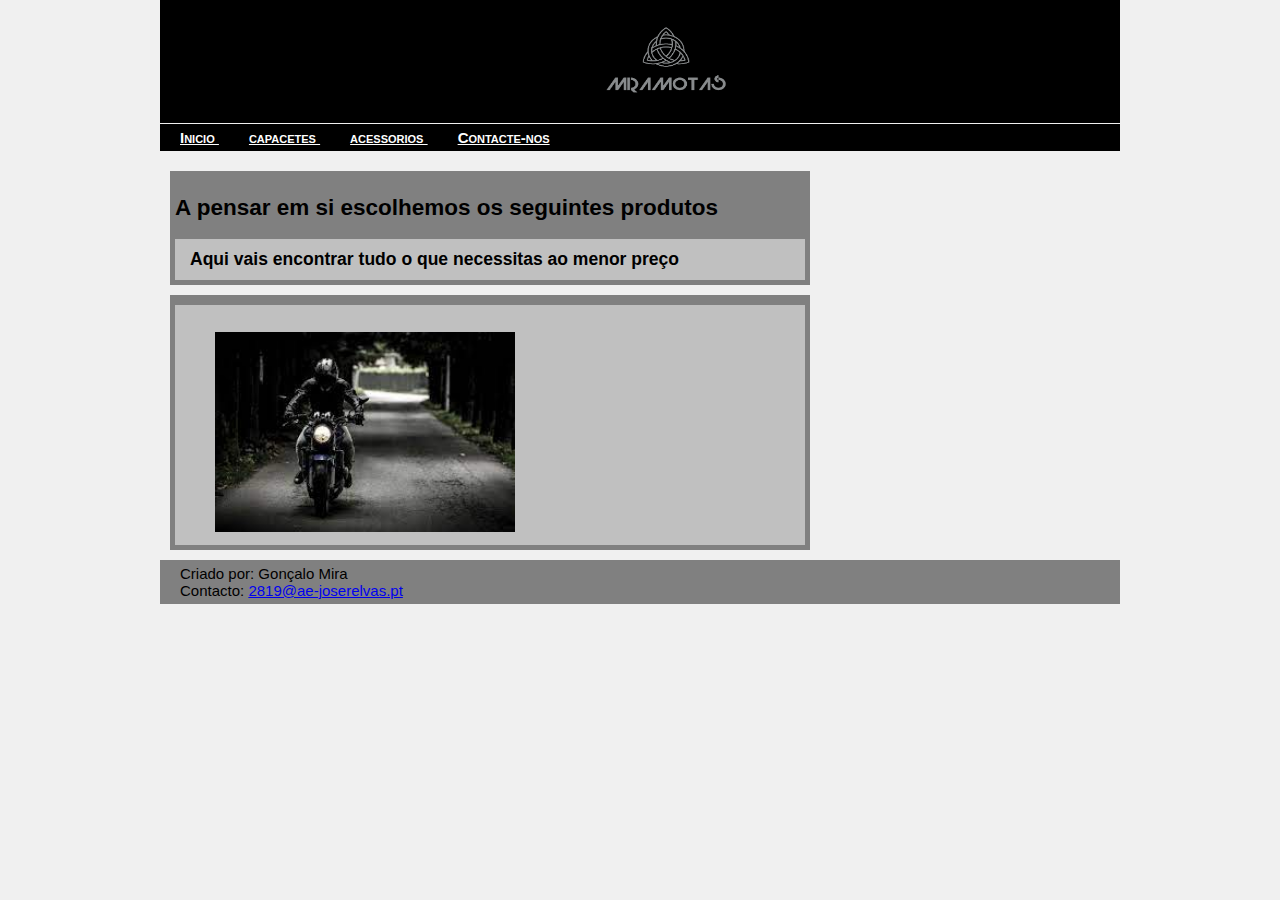
<file: index.html>
<!DOCTYPE html>
<html lang="pt">

<head>
    <meta charset="UTF-8">
    <title> Mira Motas</title>
    <link rel="stylesheet" type="text/css" href="style.css">
    <link rel="shortcut icon" href="./img/logo-sem fundo.png">
</head>

<body>
    <header class="banner">
        <img src="./img/logo-sem fundo.png" alt="" width="150px" height="100px" style="margin-left: 45%;">
    </header>
    <nav>
        <ul>
            <li><a href="index.html"> Inicio </a></li>
            <li><a href="capacetes.html"> capacetes  </a></li>
            <li><a href="atividades.html"> acessorios </a></li>
            <li><a href="sobre.html"> Contacte-nos </a></li>
        </ul>
    </nav>
    <main>
        <section>
            <h2 style="color:black"> A pensar em si escolhemos os seguintes produtos   </h2>
            <article>
                <header>
                    <h3> Aqui vais encontrar tudo o que necessitas ao menor preço  </h3>
                </header>
                </header>
            </article>
        </section>
        <section>
            <article>
                <header>
                    
                    &nbsp
                </header>
                <p style="color:white">
                </p> &nbsp
                &nbsp
                &nbsp
                <img src="./img/mota preto.jpeg" heigt="1000" width="300">
                &nbsp
            </article>
        </section>
        </section>
    </main>
    <footer>
        <p>Criado por: Gonçalo Mira</p>
        <p>Contacto: <a href="mailto: 2819@ae-joserelvas.pt"> 2819@ae-joserelvas.pt </a></p>
    </footer>
</body>

</html>
</file>
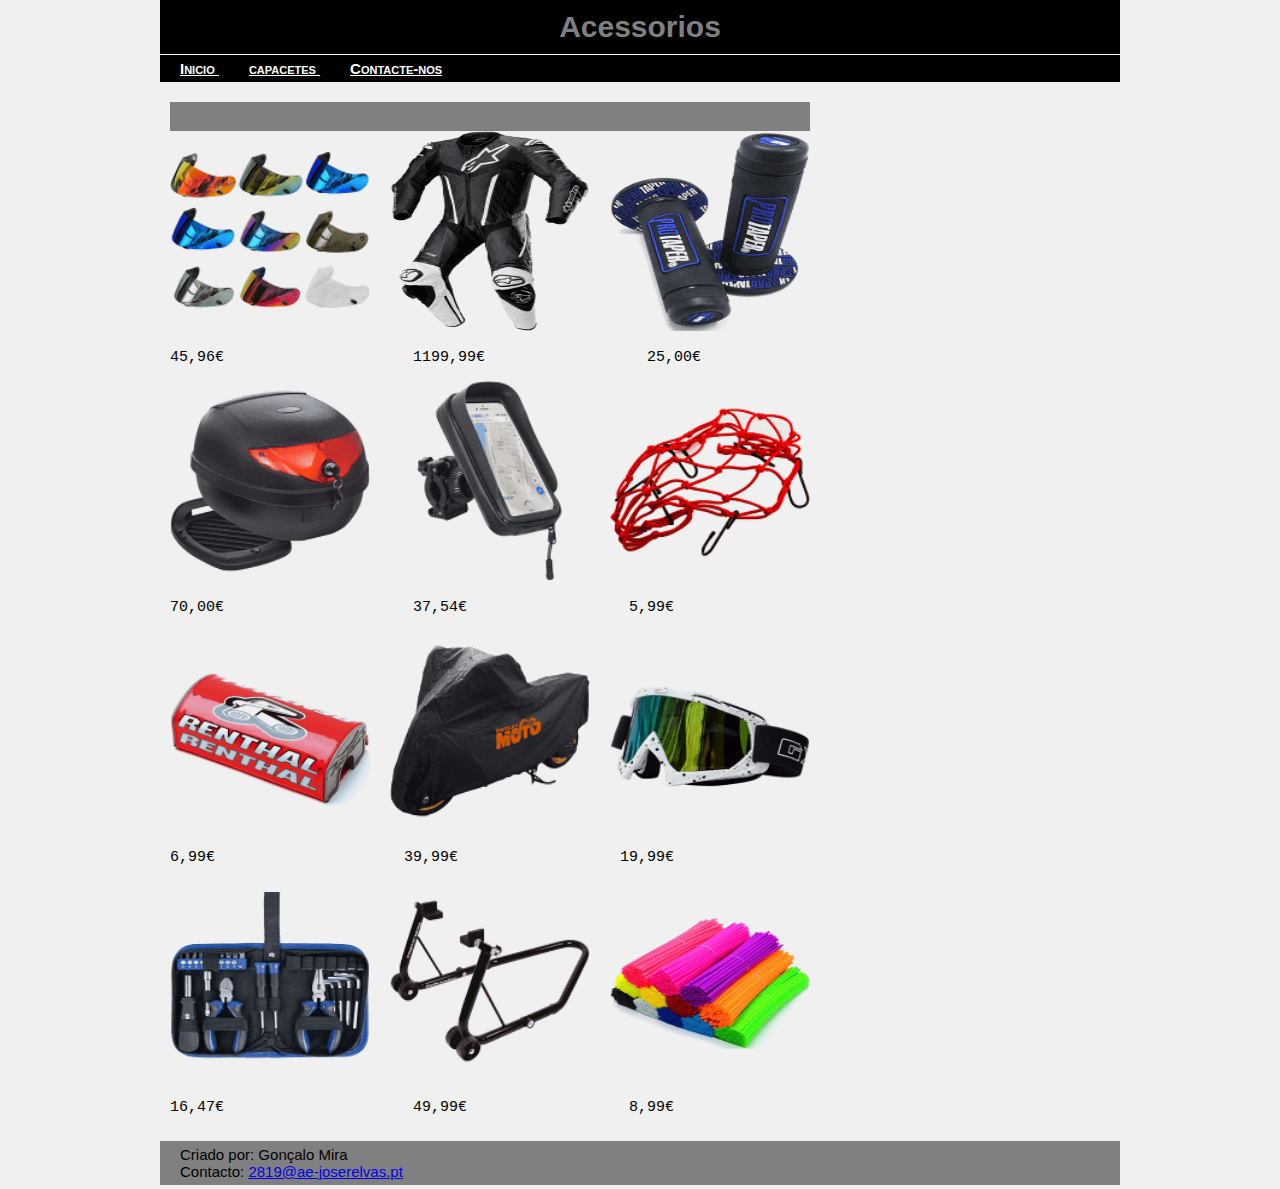
<file: atividades.html>
<!DOCTYPE html>
<html lang="pt">
  <head>
    <meta charset="UTF-8" />
    <title>Mira Motas</title>
    <link rel="stylesheet" type="text/css" href="style.css" />
    <link rel="shortcut icon" href="./img/logo-sem fundo.png">
  </head>
  <body>
    <header class="banner">
      <h1 style="text-align: center; color: gray">Acessorios </h1>
    </header>
    <nav>
      <ul>
        <li><a href="index.html"> Inicio </a></li>
        <li><a href="capacetes.html"> capacetes  </a></li>
        <li><a href="sobre.html"> Contacte-nos  </a></li>
      </ul>
    </nav>
    <main>
      <section>
        <h2 style="text-align: center; color:gray">
         
        </section>
          <table>
            <tr>
              <a href=""><img src="./img/acessorios1.png" width="200px" height="200px"></a>
              <a href=""><img src="./img/acessorios2.png" width="200px" height="200px" style="margin-left: 20px;"></a>
              <a href=""><img src="./img/acessorios3.png" width="200px" height="200px" style="margin-left: 20px;"></a>
              <pre>45,96€                     1199,99€                  25,00€</pre>
              <a href=""><img src="./img/acessorios4.png" width="200px" height="200px"></a>
              <a href=""><img src="./img/acessorios5.png" width="200px" height="200px" style="margin-left: 20px;"></a>
              <a href=""><img src="./img/acessorios6.png" width="200px" height="200px" style="margin-left: 20px;"></a>
              <pre>70,00€                     37,54€                  5,99€</pre>
              <a href=""><img src="./img/acessorios9.png" width="200px" height="200px"></a>
              <a href=""><img src="./img/acessorios8.png" width="200px" height="200px" style="margin-left: 20px;"></a>
              <a href=""><img src="./img/acessorios99.png" width="200px" height="200px" style="margin-left: 20px;"></a>
              <pre>6,99€                     39,99€                  19,99€</pre>
              <a href=""><img src="./img/acessorios20.png" width="200px" height="200px"></a>
              <a href=""><img src="./img/acessorios34.png" width="200px" height="200px" style="margin-left: 20px;"></a>
              <a href=""><img src="./img/acessoriosultimo.png" width="200px" height="200px" style="margin-left: 20px;"></a>
              <pre>16,47€                     49,99€                  8,99€</pre>
          </tr>   
      </table>

    </main>

    <footer>
      <p>Criado por: Gonçalo Mira</p>
      <p>
        Contacto:
        <a href="mailto: 2918@ae-joserelvas.pt">
          2819@ae-joserelvas.pt
        </a>
      </p>
    </footer>
  </body>
</html>
</file>
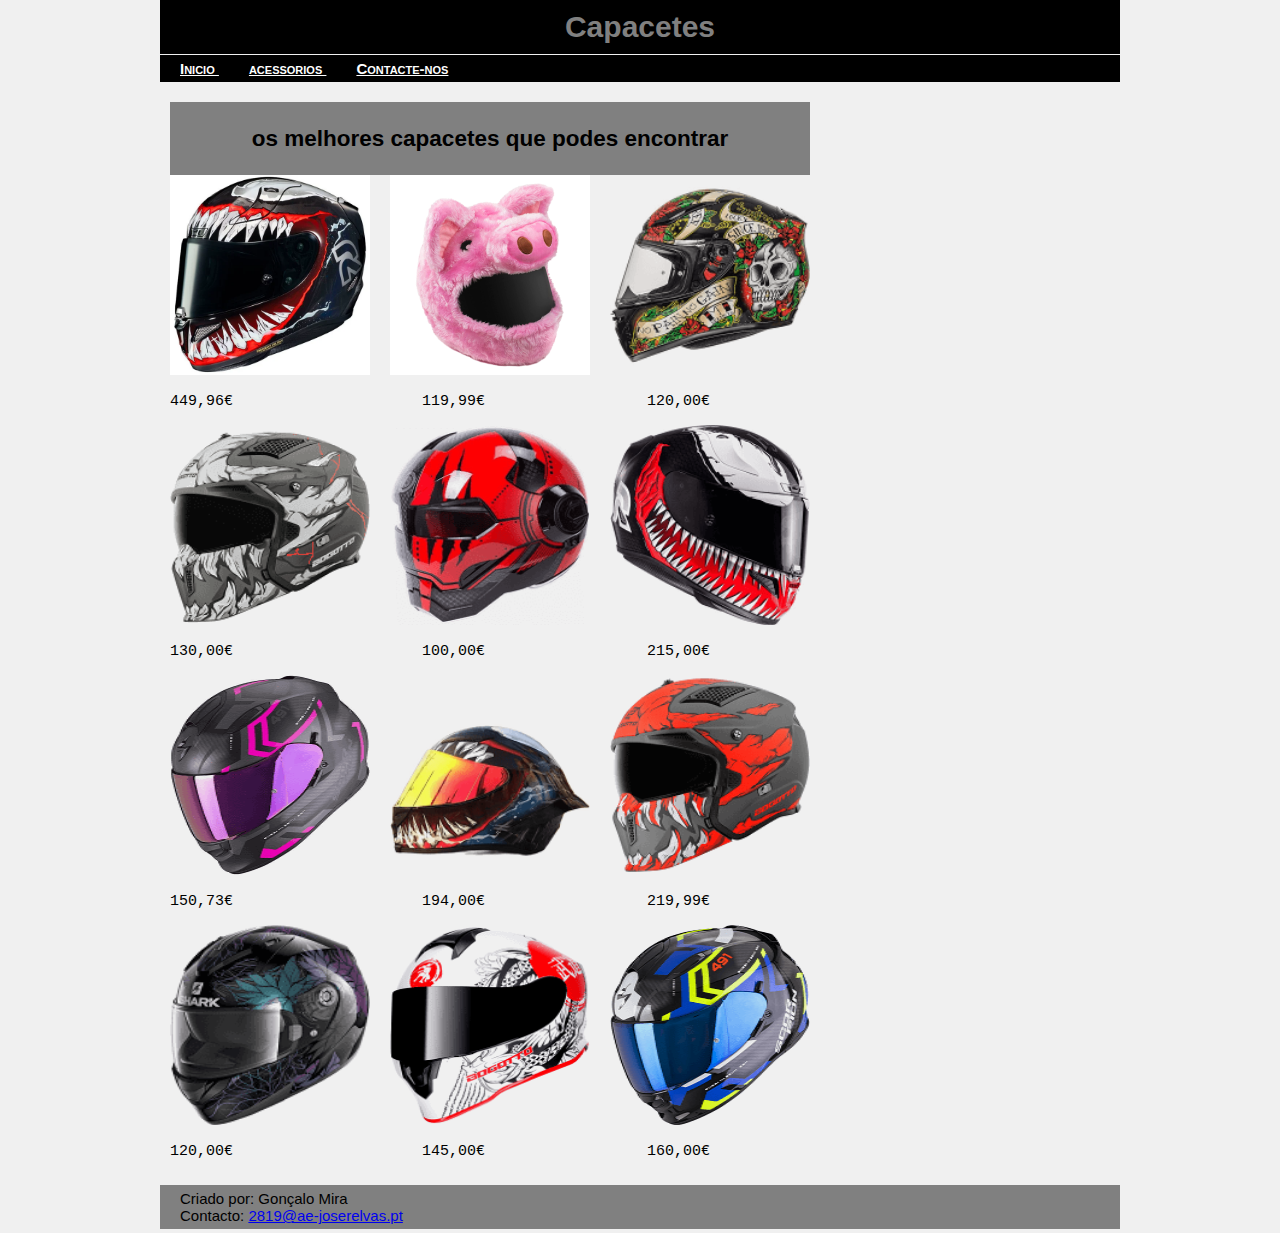
<file: capacetes.html>
<!DOCTYPE html>
<html lang="pt">

<head>
    <meta charset="UTF-8">
    <title> Mira Motas</title>
    <link rel="stylesheet" type="text/css" href="style.css">
    <link rel="shortcut icon" href="./img/logo-sem fundo.png">
</head>

<body>
    <header class="banner">
        <h1 style="text-align:center; color:gray"> Capacetes  </h1>
    </header>
    <nav>
        <ul>
            <li><a href="index.html"> Inicio </a></li>
            <li><a href="atividades.html"> acessorios </a></li>
            <li><a href="sobre.html"> Contacte-nos </a></li>
        </ul>
    </nav>
    <main>
        <section>
            <h2 style="text-align:center;color:black "> os melhores capacetes que podes encontrar  </h2>
        </section>
            <table>
              <tr>
                <a href=""><img src="./img/capacete1.webp" width="200px" height="200px"></a>
                <a href=""><img src="./img/capacete2.jpg" width="200px" height="200px" style="margin-left: 20px;"></a>
                <a href=""><img src="./img/capacete3.png" width="200px" height="200px" style="margin-left: 20px;"></a>
                <pre>449,96€                     119,99€                  120,00€</pre>
                <a href=""><img src="./img/capacete4.png" width="200px" height="200px"></a>
                <a href=""><img src="./img/capacete5.png" width="200px" height="200px" style="margin-left: 20px;"></a>
                <a href=""><img src="./img/capacete6.png" width="200px" height="200px" style="margin-left: 20px;"></a>
                <pre>130,00€                     100,00€                  215,00€</pre>
                <a href=""><img src="./img/capacete7.png" width="200px" height="200px"></a>
                <a href=""><img src="./img/capacete8.png" width="200px" height="200px" style="margin-left: 20px;"></a>
                <a href=""><img src="./img/capacete9.png" width="200px" height="200px" style="margin-left: 20px;"></a>
                <pre>150,73€                     194,00€                  219,99€</pre>
                <a href=""><img src="./img/capacete41.png" width="200px" height="200px"></a>
                <a href=""><img src="./img/capacete42.png" width="200px" height="200px" style="margin-left: 20px;"></a>
                <a href=""><img src="./img/capacete43.png" width="200px" height="200px" style="margin-left: 20px;"></a>
                <pre>120,00€                     145,00€                  160,00€</pre>
            </tr>   
        </table>

    </main>
    
    <footer>
        <p> Criado por: Gonçalo Mira</p>
        <p>Contacto: <a href="mailto: 2819@ae-joserelvas.pt"> 2819@ae-joserelvas.pt </a></p>
    </footer>
</body>

</html>
</file>
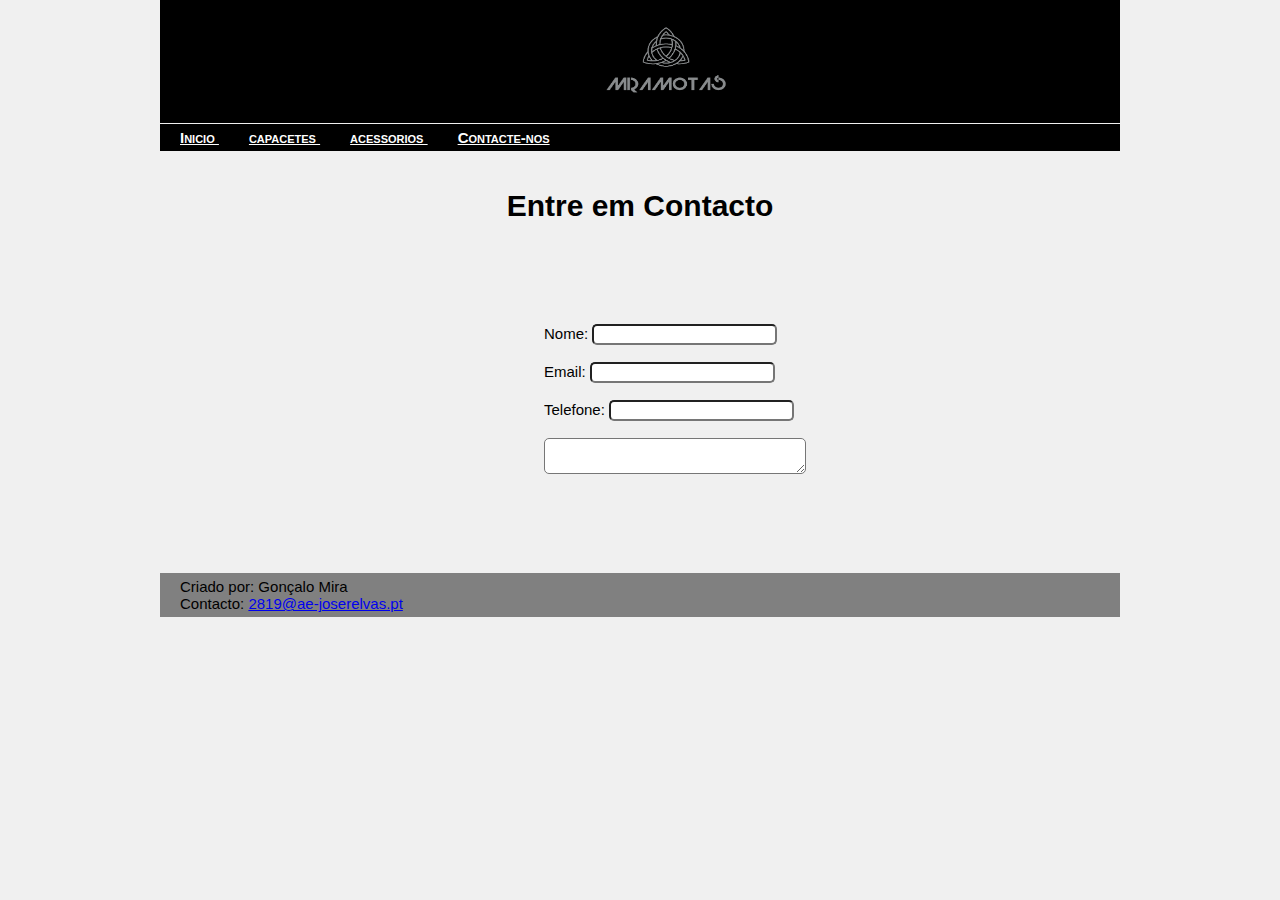
<file: sobre.html>
<!DOCTYPE html>
<html lang="pt">

<head>
    <meta charset="UTF-8">
    <title> Mira Motas</title>
    <link rel="stylesheet" type="text/css" href="style.css">
    <link rel="shortcut icon" href="./img/logo-sem fundo.png">
</head>

<body>
    <header class="banner">
        <img src="./img/logo-sem fundo.png" alt="" width="150px" height="100px" style="margin-left: 45%;">
    </header>
    <nav>
        <ul>
            <li><a href="index.html"> Inicio </a></li>
            <li><a href="capacetes.html"> capacetes  </a></li>
            <li><a href="atividades.html"> acessorios </a></li>
            <li><a href="sobre.html"> Contacte-nos </a></li>
        </ul>
    </nav>
   <h1 align="center" style="margin-top:4%">Entre em Contacto</h1>
    <form class="formulario">
        Nome: <input type="text" class="formulario_caixas"><br><br>
        Email: <Input type="mail" type="text" class="formulario_caixas"><br><br>
        Telefone: <input type="number"type="text" class="formulario_caixas" ><br><br>
        <textarea type="text" class="formulario_caixas" rols="5" cols="30">

        </textarea>
    </form>
    <footer>
        <p>Criado por: Gonçalo Mira</p>
        <p>Contacto: <a href="mailto: 2819@ae-joserelvas.pt"> 2819@ae-joserelvas.pt </a></p>
    </footer>
</body>

</html>
</file>
<file: style.css>
@charset "UTF-8";

article, aside, footer, header, main, nav, section{
	display: block; 
}

html, body, h1, h3, ul, li, a, p, article, aside, footer, header, main, nav, section{
	padding:0;
	margin:0;
}
.banner{
	background-color: black;
	color:white;
	padding: 10px 20px;
}
body{
	width: 960px;
	margin-left: auto;
	margin-right: auto;
	background-color:#f0f0f0;
	font-family:Helvetica, Arial, sans-serif;
	font-size: 15px;
}
nav {
	background-color: black;
	padding: 5px;
	margin-top: 1px;
}
li a {
	color: white;
}
li {
	display:inline;
	margin-left:15px;
	margin-right:15px;
	font-variant:small-caps;
	font-weight:bold;
}
section{
	background-color:gray;
	padding:5px;
	margin-top:10px;
}
article{
	background:#C0C0C0;
	margin-top:5px;
	padding:10px 15px;
}
main{
	width:640px;
	float:left;
	margin:10px;
}
aside{
	background-color:#bbbbbb;
	width:270px;
	float:right;
	padding:20px;
	margin-top:10px;
}
footer {
	clear:both;background-color:grey;
	color:black;
	padding:5px 20px;
}

.formulario{
	justify-content: center;
	align-items: center;
	margin-left: 40%;
	margin-top: 10.5%;
	margin-bottom: 10%;
}
.formulario_caixas{
	border-radius: 5px;
}
</file>
